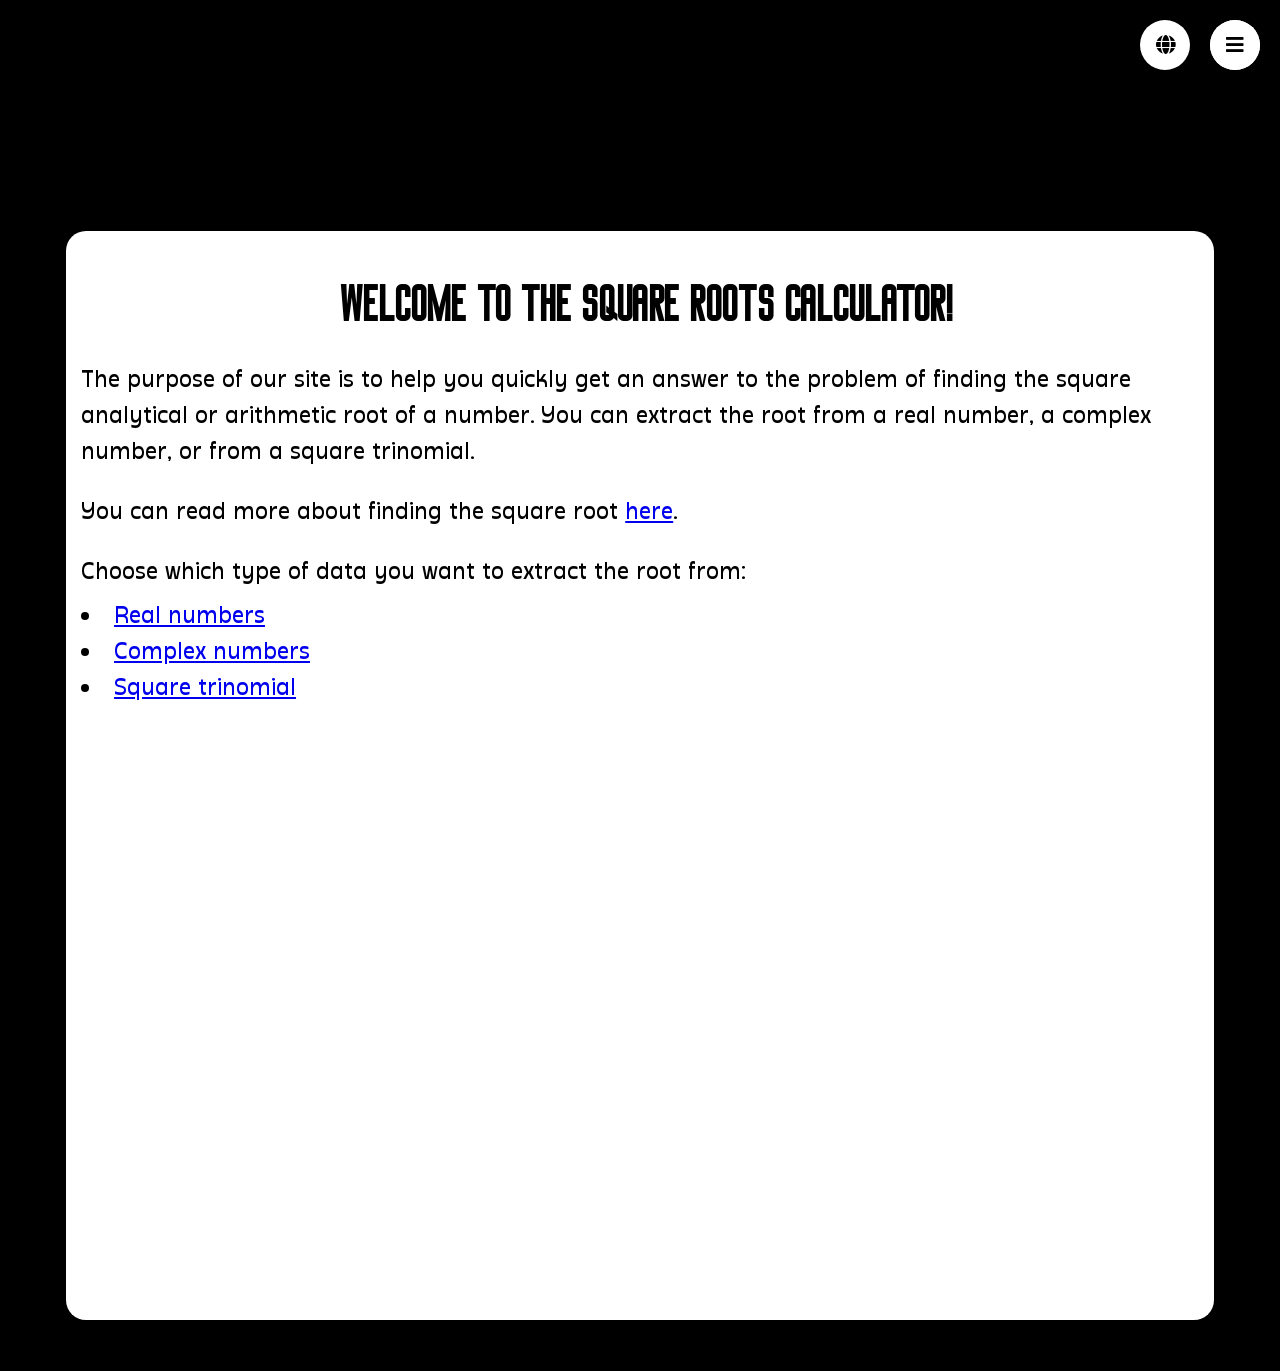
<file: index.html>
<!DOCTYPE html>
<html>
<head>
<meta charset="utf-8">
<meta name="viewport" content="width=device-width, height=device-height, initial-scale=1">
<!-- Fonts, styles -->
<link rel="stylesheet" href="https://use.fontawesome.com/releases/v5.7.1/css/all.css">
<link rel="stylesheet" href="https://myfonts.ru/myfonts?fonts=sf-ui-text"/>
<link href="style.css" rel="stylesheet" type="text/css" media="all" >
<title>Extracting the square root of a number</title>
</head>

<body class="bb">
    <!-- Menu design -->
    <div class="header">
        <!-- Language switching design-->
        <input type="checkbox" id="active">
        <label for="active" class="menu-btn"><i class="fas fa-bars"></i></label>
        <div class="wrapper">
            <ul>
                <li><a class="active" href="index.html">Home</a></li>
                <li><a href=real_en.html>Real numbers</a></li>
                <li><a href=complex_en.html>Complex numbers</a></li>
                <li><a href=trinomial_en.html>Square trinomial</a></li>
                <li><a href=https://docs.google.com/forms/d/e/1FAIpQLSe_C3APFTaMJb7v6GUz5Z_tebFP68XXWKh1VD5bbgHCo6fdPg/viewform?usp=sf_link>Feedback</a></li>
                <li><a href=assist_en.html>Site Management Guide</a></li>
            </ul>
        </div>
    </div>
    <!-- Welcome text-->
    <div class="header1">
        <input type="checkbox" id="active1">
        <label for="active1" class="menu-btn1"><i class="fa fa-globe"></i></label>
        <div class="wrapper1">
            <ul>
                <li><a class="active1" href=https://nancyzel.github.io/square_root_spain/index.html>Español</a></li>
                <li><a href=https://nancyzel.github.io/square_root_hindi/index.html>हिन्दी</a></li>
                <li><a href=https://nancyzel.github.io/square_root_ru/index.html>Русский</a></li>

            </ul>
        </div>
    </div>
    <div class="input-win">
        <div class="child1">
            <h1 align="center" style="font-family:'BigStem'">Welcome to the Square Roots calculator!</h1>
            <p>The purpose of our site is to help you quickly get an answer to the problem of finding the square analytical or arithmetic root of a number. You can extract the root from a real number, a complex number, or from a square trinomial.</p>
            <p>You can read more about finding the square root <a href="https://www.mathstoon.com/square-root/">here</a>.</p>
            <p>Choose which type of data you want to extract the root from:</p>
        </div>
        <div class="child2ind">
            <li><a href=real_en.html>Real numbers</a></li>
            <li><a href=complex_en.html>Complex numbers</a></li>
            <li><a href=trinomial_en.html>Square trinomial</a></li>    
            
            
        </div>
        
    </div>
    


</body>
</html>
</file>
<file: style.css>
html{

    background-color: black

}



@font-face {

    font-family: 'Stadio';



    src: url('StadioNowVariableGX.ttf');

}

@font-face {

    font-family: 'BigStem';



    src: url('BigStem-Regular.ttf');

}

header {

    margin: 0;

    color: white;

    min-height: 20vh;

    padding: 0px;

    position: static;

    top: 0;

    overflow: hidden;

    line-height: 10px;

    padding: 0px 20px;

    display: none;

} 



.wrapper{

    font-family: 'BigStem', arial;



    z-index: 999;

    position: fixed;

    top: 0;

    left: 0;

    height: 100%;

    width: 100%;

    

    background: white;

    clip-path: circle(25px at calc(100% - 45px) 45px);

    transition: all 0.3s ease-in-out;

  }

#active:checked ~ .wrapper{

    clip-path: circle(75%);

}

.menu-btn{

    position: fixed;

    z-index: 1000;

    right: 20px;

    

    top: 20px;

    height: 50px;

    width: 50px;

    text-align: center;

    line-height: 50px;

    border-radius: 50%;

    font-size: 20px;

    color: black;

    border-color: black;

    cursor: pointer;

    background: white;

    transition: all 0.3s ease-in-out;

}

#active:checked ~ .menu-btn{

    color: black;

}

#active:checked ~ .menu-btn i:before{

    content: "\f00d";

}

.wrapper ul{

    position: absolute;

    top: 50%;

    left: 50%;

    transform: translate(-50%, -50%);

    list-style: none;

    text-align: center;

    z-index: 999;

}

.wrapper ul li{

    margin: 10% auto;

    z-index: 1000;

}

.wrapper ul li a{

    color: none;

    text-decoration: none;

    font-size: calc(20px + 1.3vw);

    font-weight: 500;

    padding: 3px 7px;

    color: black;

    border-radius: 50px;

    background: white;

    position: relative;

    line-height: 40px;

    transition: all 0.3s ease;

    z-index: 1999;

    @media (max-width: 768px) {

        font-size: calc(20px + 1.1vw);

    }

}

.wrapper ul li a:after{

    position: absolute;

    content: "";

    background: black;

    background: linear-gradient(#14ffe9, #ffeb3b, #ff00e0);

    

    width: 104%;

    height: 110%;

    left: -2%;

    top:-5%;

    

    border-radius: 60px;

    transform: scaleY(0);

    z-index: -1;

    animation: rotate 1.5s linear infinite;

    transition: transform 0.3s ease;

}

.wrapper ul li a:hover:after{

    transform: scaleY(1);

}

.wrapper ul li a:hover{

    color: black;

}

input[type="checkbox"]{

    display: none;

}

@keyframes rotate {

    0%{

      filter: hue-rotate(0deg);

    }

    100%{

      filter: hue-rotate(360deg);

    }

}

.header1 {

    margin: 0;

    color: black;

    min-height: 20vh;

    padding: 0px;

    position: static;

    top: 0;

    overflow: hidden;

    line-height: 10px;

    padding: 0px 20px;

} 



.wrapper1 {

    font-family: 'BigStem', arial;
    z-index: 999;

    position: fixed;

    top: 0;

    left: 0;

    height: 100%;

    width: 100%;

    
    background: black;

    clip-path: circle(24px at calc(100% - 115px) 45px);

    transition: all 0.3s ease-in-out;

  }

#active1:checked ~ .wrapper1{

    clip-path: circle(75%);

}

.menu-btn1{

    position: fixed;

    z-index: 1000;

    right: 90px;

    

    top: 20px;

    height: 50px;

    width: 50px;

    text-align: center;

    line-height: 50px;

    border-radius: 50%;

    font-size: 20px;

    color: black;

    cursor: pointer;

    background: white;

    transition: all 0.3s ease-in-out;

}

#active1:checked ~ .menu-btn1{

    color: black;

}



#active1:checked ~ .menu-btn1 i:before{

    content: "\f00d";

}



.wrapper1 ul{

    position: absolute;

    top: 50%;

    left: 50%;

    transform: translate(-50%, -50%);

    list-style: none;

    text-align: center;

    z-index: 5;

}

.wrapper1 ul li{

    margin: 10% auto;

    z-index: 5;

}

.wrapper1 ul li a{

    color: none;

    text-decoration: none;

    font-size: calc(20px + 1.3vw);

    font-weight: 500;

    padding: 3px 7px;

    color: white;

    border-radius: 50px;

    background: black;

    position: relative;

    line-height: 40px;

    transition: all 0.3s ease;

    z-index: 998;

    @media (max-width: 768px) {

        font-size: calc(20px + 1.1vw);

    }

}

.wrapper1 ul li a:after{

    position: absolute;

    content: "";

    background: black;

    background: linear-gradient(#14ffe9, #ffeb3b, #ff00e0);

    

    width: 104%;

    height: 110%;

    left: -2%;

    top:-5%;

    

    border-radius: 60px;

    transform: scaleY(0);

    z-index: -5;

    animation: rotate 1.5s linear infinite;

    transition: transform 0.3s ease;

}

.wrapper1 ul li a:hover:after{

    transform: scaleY(1);

}

.wrapper1 ul li a:hover{

    color: white;

}

input[type="checkbox"]{

    display: none;

}

@keyframes rotate {

    0%{

      filter: hue-rotate(0deg);

    }

    100%{

      filter: hue-rotate(360deg);

    }

}

.bb {

    height: calc(800px + 100vw);



    @media (min-width: 500px) {

        height: calc(500px + 100vw);

    }



    @media (min-width: 768px) and (min-height: 600px) {

        height: calc(500px + 95vh);

    }



    display: flex;

    flex-direction: column;

    justify-content: center;

    align-items: center;

}

.input-win {

    font-family: 'Stadio', arial;

    height: 80%;

    width: 90%;

    position: relative;

    padding: 0px 5px 5px 5px;


    display: flex;

    flex-direction: column;


    background-color: white;

    border-radius:20px;

}

.child1{

    



    background-color: white;

    position: relative;

    top: 15px;

    margin-left: 10px;

    font-size: calc(20px + 0.3vw);

    @media (max-width: 768px) {

        font-size: calc(15px + 0.001vw);

    }

    



}

.hello {

    width: 100%;

}



.hello1 {

    width: 100%;

    margin-bottom: 10px;

}



.hello2 {

    width: 100%;

    margin-top: 10px;

}



.bbl {

    width: 100%;

    

    

}

.child2{

    



    background-color: white;

    position: relative;

    margin-left:20px;

    font-size: 20px;

    color: black;

    font-size: calc(20px + 0.3vw);

    @media (max-width: 768px) {

        font-size: calc(15px + 0.001vw);

    }





    

    /*

    top:50%;

    display: block;

    margin-left: auto;

    margin-right: auto;

    */



}

.child2ind{

    float: left;

    margin-left:10px;

    position: relative;

    font-size: calc(20px + 0.3vw);

    @media (max-width: 768px) {

        font-size: calc(15px + 0.001vw);

    }



}



.container {

    display: block;

    

    position: relative;

    padding-left: 35px;

    margin-top: 10px;

    margin-bottom: 12px;

    cursor: pointer;

    font-size: calc(20px + 0.3vw);

    @media (max-width: 768px) {

        font-size: calc(15px + 0.001vw);

    }

    user-select: none;

  }

  

  .container input {

    position: absolute;

    opacity: 0;

    margin-top: 10px;

    cursor: pointer;

    height: 0;

    width: 0;

  }

  

  .checkmark {

    position: absolute;

    top: 0;

    left: 0;

    height: 25px;

    width: 25px;

    margin-top: 10px;

    background-color: #eee;

  }

  

  .container:hover input ~ .checkmark {

    background-color: #ccc;

  }

  

  .container input:checked ~ .checkmark {

    background-color: #2196F3;

  }

  

  .checkmark:after {

    content: "";

    position: absolute;

    display: none;

  }

  

  .container input:checked ~ .checkmark:after {

    display: block;

  }

  

  .container .checkmark:after {

    left: 9px;

    top: 5px;

    width: 5px;

    height: 10px;

    border: solid white;

    border-width: 0 3px 3px 0;

    -webkit-transform: rotate(45deg);

    -ms-transform: rotate(45deg);

    transform: rotate(45deg);

  }
</file>
